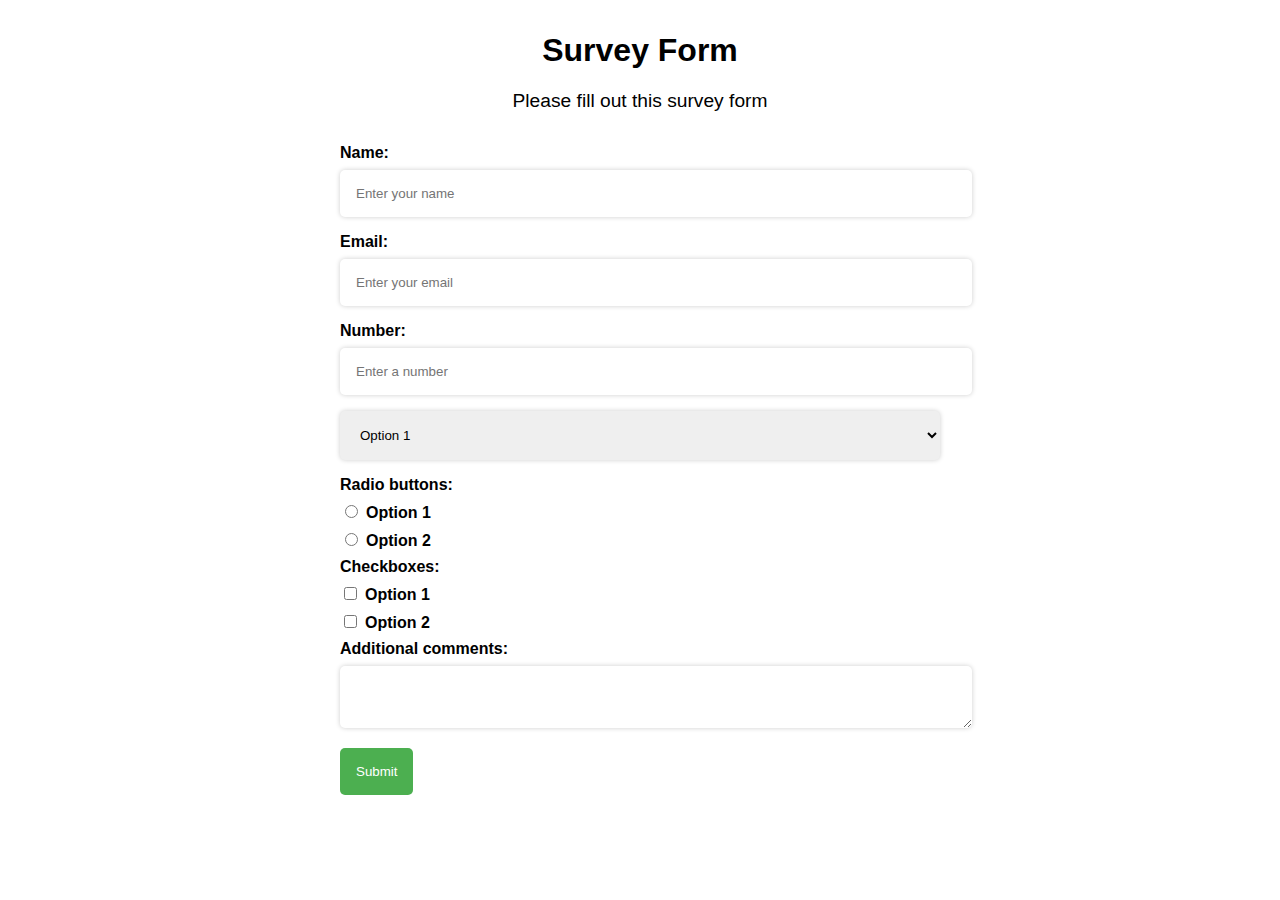
<file: suveryForm/index.html>
<!DOCTYPE html>
<html>
  <head>
    <title>Survey Form</title>
    <link rel="stylesheet" href="styles.css">
  </head>
  <body>
    <h1 id="title">Survey Form</h1>
    <p id="description">Please fill out this survey form</p>
    <form id="survey-form">
      <label for="name" id="name-label">Name:</label>
      <input type="text" id="name" name="name" placeholder="Enter your name" required>
      <label for="email" id="email-label">Email:</label>
      <input type="email" id="email" name="email" placeholder="Enter your email" required>
      <label for="number" id="number-label">Number:</label>
      <input type="number" id="number" name="number" placeholder="Enter a number" min="1" max="10">
      <select id="dropdown" name="dropdown">
        <option value="option1">Option 1</option>
        <option value="option2">Option 2</option>
      </select>
      <label>Radio buttons:</label>
      <label><input type="radio" name="radio" value="option1">Option 1</label>
      <label><input type="radio" name="radio" value="option2">Option 2</label>
      <label>Checkboxes:</label>
      <label><input type="checkbox" name="checkbox1" value="option1">Option 1</label>
      <label><input type="checkbox" name="checkbox2" value="option2">Option 2</label>
      <label>Additional comments:</label>
      <textarea id="comments" name="comments"></textarea>
      <input type="submit" id="submit" value="Submit">
    </form>
  </body>
</html>
</file>
<file: suveryForm/styles.css>
body {
    font-family: Arial, sans-serif;
  }
  
  #title {
    text-align: center;
    font-size: 2rem;
    margin-top: 2rem;
  }
  
  #description {
    text-align: center;
    font-size: 1.2rem;
    margin-bottom: 2rem;
  }
  
  #survey-form {
    margin: 0 auto;
    max-width: 600px;
  }
  
  input[type="text"],
  input[type="email"],
  input[type="number"],
  textarea {
    width: 100%;
    padding: 1rem;
    border-radius: 5px;
    border: none;
    margin-bottom: 1rem;
    box-shadow: 0px 0px 5px 0px rgba(0, 0, 0, 0.2);
  }
  
  input[type="text"]:focus,
  input[type="email"]:focus,
  input[type="number"]:focus,
  textarea:focus {
    outline: none;
    box-shadow: 0px 0px 5px 0px rgba(0, 0, 0, 0.5);
  }
  
  label {
    display: block;
    margin-bottom: 0.5rem;
    font-weight: bold;
  }
  
  select {
    width: 100%;
    padding: 1rem;
    border-radius: 5px;
    border: none;
    margin-bottom: 1rem;
    box-shadow: 0px 0px 5px 0px rgba(0, 0, 0, 0.2);
  }
  
  input[type="radio"],
  input[type="checkbox"] {
    margin-right: 0.5rem;
  }
  
  #submit {
    background-color: #4CAF50;
    color: white;
    padding: 1rem;
    border: none;
    border-radius: 5px;
    cursor: pointer;
  }
  
  #submit:hover {
    background-color: #3e8e41;
  }
  This CSS file applies basic styles to the various form elements in the HTML file, such as input fields, labels, select dropdowns, radio buttons, checkboxes, and the submit button. You can modify the styles to match your desired design aesthetic.
</file>
